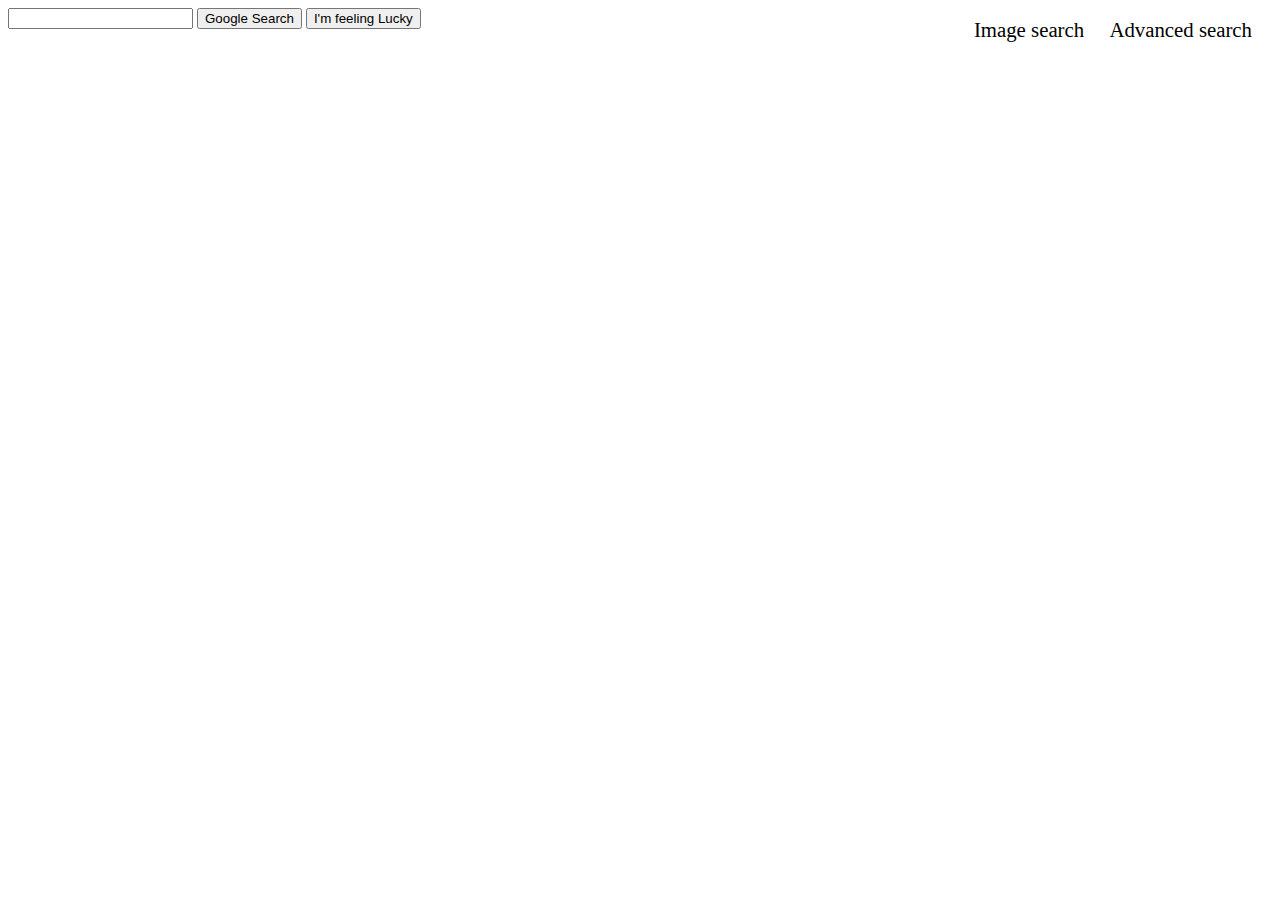
<file: index.html>
<!DOCTYPE html>
<html lang="en">
    <head>
        <link rel="stylesheet" href="styles.css">
        <title>Search</title>
    </head>
    <body>
        <div class = "search_toggle_btn">
            <div class = "img_src_btn"><a href = "image_search.html"> Image search </a></div>
            <div class = "adv_src_btn"><a href = "advanced_search.html"> Advanced search </a></div>
        </div>
        <form action="https://google.com/search">
            <input type="text" name="q">
            <input type="submit" value="Google Search">
            <input type="submit" value="I'm feeling Lucky" name="btnI">
        </form>
    </body>
</html>
</file>
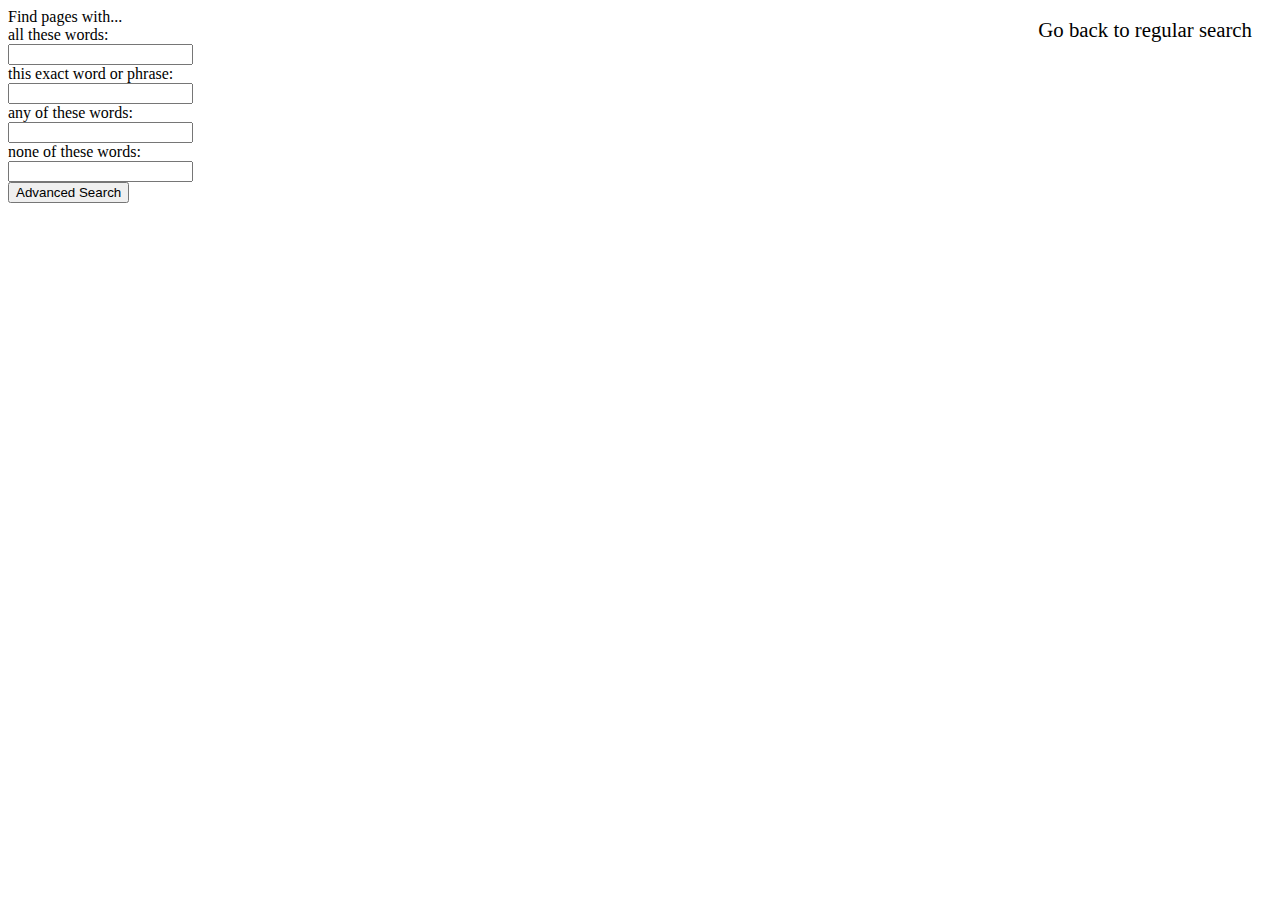
<file: advanced_search.html>
<!DOCTYPE html>
<html lang="en">
    <head>
        <link rel="stylesheet" href="styles.css">
        <title>Advanced search</title>
    </head>
    <body>
        <div class = "search_toggle_btn">
            <div class = "index_btn"><a href = "index.html"> Go back to regular search </a></div>
        </div>
        <div class = "container">
            <form action="https://google.com/search">
                <div><span>Find pages with...</span></div>
                <div id = "same_line"><div>all these words:</div> <div><input type = "text" name = "as_q"></div></div>
                <div id = "same_line"><div>this exact word or phrase:</div> <div><input id = "adv_src_input" type = "text" name = "as_epq"></div></div>
                <div id = "same_line"><div>any of these words:</div> <div><input type = "text" name = "as_oq"></div></div>
                <div id = "same_line"><div>none of these words:</div> <div><input type = "text" name = "as_eq"></div></div>
                <input type="submit" value="Advanced Search">
            </form>
        </div>
    </body>
</html>
</file>
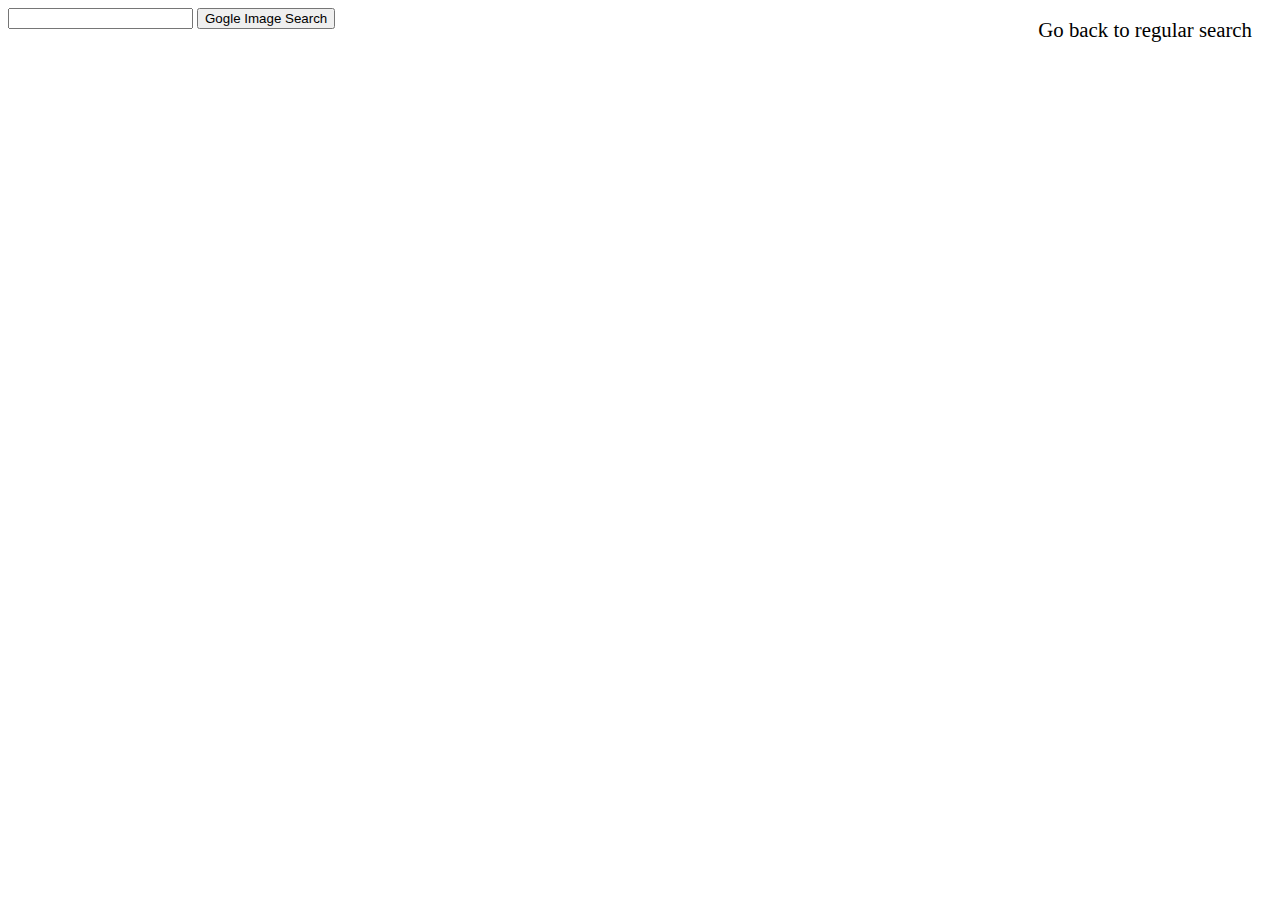
<file: image_search.html>
<!DOCTYPE html>
<html lang="en">
    <head>
        <link rel="stylesheet" href="styles.css">
        <title>Image Search</title>
    </head>
    <body>
        <div class = "search_toggle_btn">
            <div class = "index_btn"><a href = "index.html"> Go back to regular search </a></div>
        </div>
        <form action="https://google.com/search">
            <input type="text" name="q">
            <input type="hidden" name="tbm" value="isch">
            <input type="submit" value="Gogle Image Search">
        </form>
    </body>
</html>
</file>
<file: styles.css>
a{
    text-decoration: none;
}
div.search_toggle_btn{
    float: right;
    padding: 10px;
    display: inline;
    font-size: 1.3em;
}
div.search_toggle_btn > div {
    display: inline;
    padding: 10px;
}
div.search_toggle_btn > div > a {
    color: black;
}
</file>
